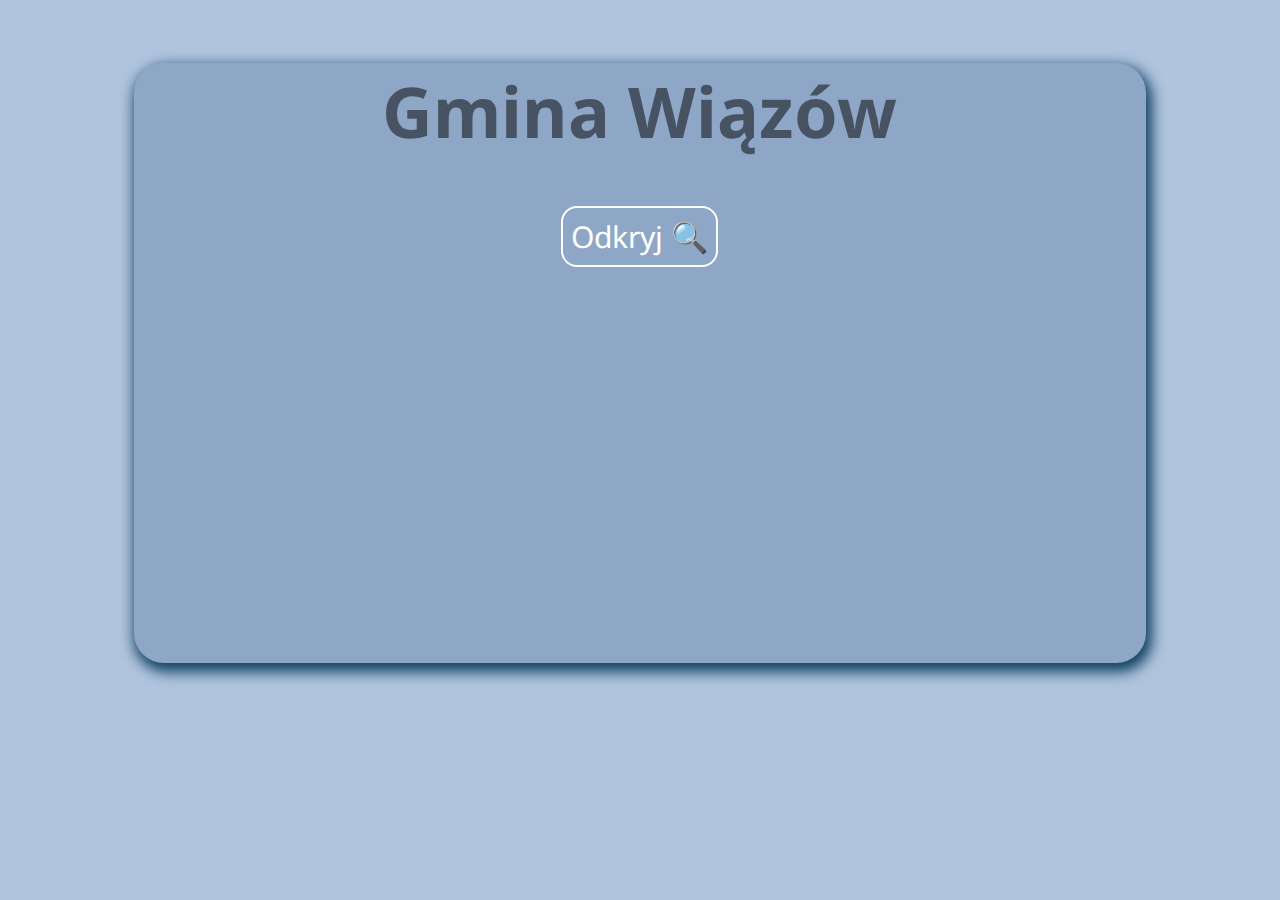
<file: index.html>
<!DOCTYPE html>
<html lang="pl">
  <head>
    <!-- Wczytanie Plików -->
    <script src="main.js" charset="utf-8"></script>
    <link rel="stylesheet" href="css/index.css">
    <link rel="stylesheet" href="css/spanButton.css">
    <link rel="stylesheet" href="css/default.css">

    <!-- Wczytanie Czcionek -->
    <link rel="preconnect" href="https://fonts.googleapis.com">
    <link rel="preconnect" href="https://fonts.gstatic.com" crossorigin>
    <link href="https://fonts.googleapis.com/css2?family=Noto+Sans:wght@700&display=swap" rel="stylesheet">

    <!-- inne -->
    <title>Wiązów</title>
    <meta charset="utf-8">
  </head>
  <body>
    <div id="main">
      <h1 class="noCopy">Gmina Wiązów</h1>

      <span class="button" id="find">
        <a id="aInSpan" href="">Odkryj 🔍</a>
        <!--<img src="https://img.icons8.com/ios-filled/100/000000/search--v1.png"/>-->
      </span>
    </div>
  </body>
</html>
</file>
<file: css/index.css>
#main
{
 background-color: #8fa7c7;
 width: 80%;
 height: 600px;
 margin-top: 5%;
 margin-left: 10%;
 margin-right: 10%;
 border-radius: 30px;

 -webkit-box-shadow: 3px 6px 14px 3px #0F4062;
 -moz-box-shadow: 3px 6px 14px 3px #0F4062;
 box-shadow: 3px 6px 14px 3px #0F4062;
}

#main > h1
{
  font-size: 70px;
}

#find{
  font-size: 30px;
  border: 2px solid white;
}

/*
  śmieci wywal
  zaściel łóżko
*/
</file>
<file: css/spanButton.css>
span.button {
  /* Wyłaczenie możliwości kopiowania textu*/
  -webkit-touch-callout: none;
  -webkit-user-select: none;
  -khtml-user-select: none;
  -moz-user-select: none;
  -ms-user-select: none;
  user-select: none;

  text-align: center;
  text-decoration: none;
  display: inline-block;

  border: 2px solid #fff;
  color: #fff;
  padding: 8px;
  border-radius: 16px;

  transition: rotate(0deg) 10s;
}

span.button > a{
  all: unset;
}

span.button:hover{
  cursor: pointer;
  border: 2px solid white;

  animation-name: spanButton;
  animation-duration: 4s;
  animation-iteration-count: infinite;
}

@keyframes spanButtonBack {
  100% {
    transform: rotate(0deg);
  }
}

@keyframes spanButton {
  0%   {
    transform: rotate(0deg);
    border: 2px solid #fff;
  }

  20% {
    transform: rotate(-4deg);
  }

  40% {
    transform: rotate(4deg);
      border: 2px solid #eee;
  }

  60% {
    transform: rotate(-4deg);
      border: 2px solid #eee;
  }

  80% {
    transform: rotate(4deg);
  }

  100% {
    transform: rotate(0deg);
    border: 2px solid #fff;
  }
}
</file>
<file: css/default.css>
body {
  background-color: #B0C4DE;
  /*
  #2992DE
  #218AD5
  #1F7FC5
  #1C75B4
  #1A6AA4
  #176093
  #145583
  #124A73
  #0F4062
  */
  font-family: 'Noto Sans', sans-serif;
  color: rgba(0, 0, 0, 0.5); /* 0.5 to przezroczytaść od 0 do 1*/
  text-align: center;
}

.noCopy {
  -webkit-touch-callout: none;
  -webkit-user-select: none;
  -khtml-user-select: none;
  -moz-user-select: none;
  -ms-user-select: none;
  user-select: none;
}
</file>
